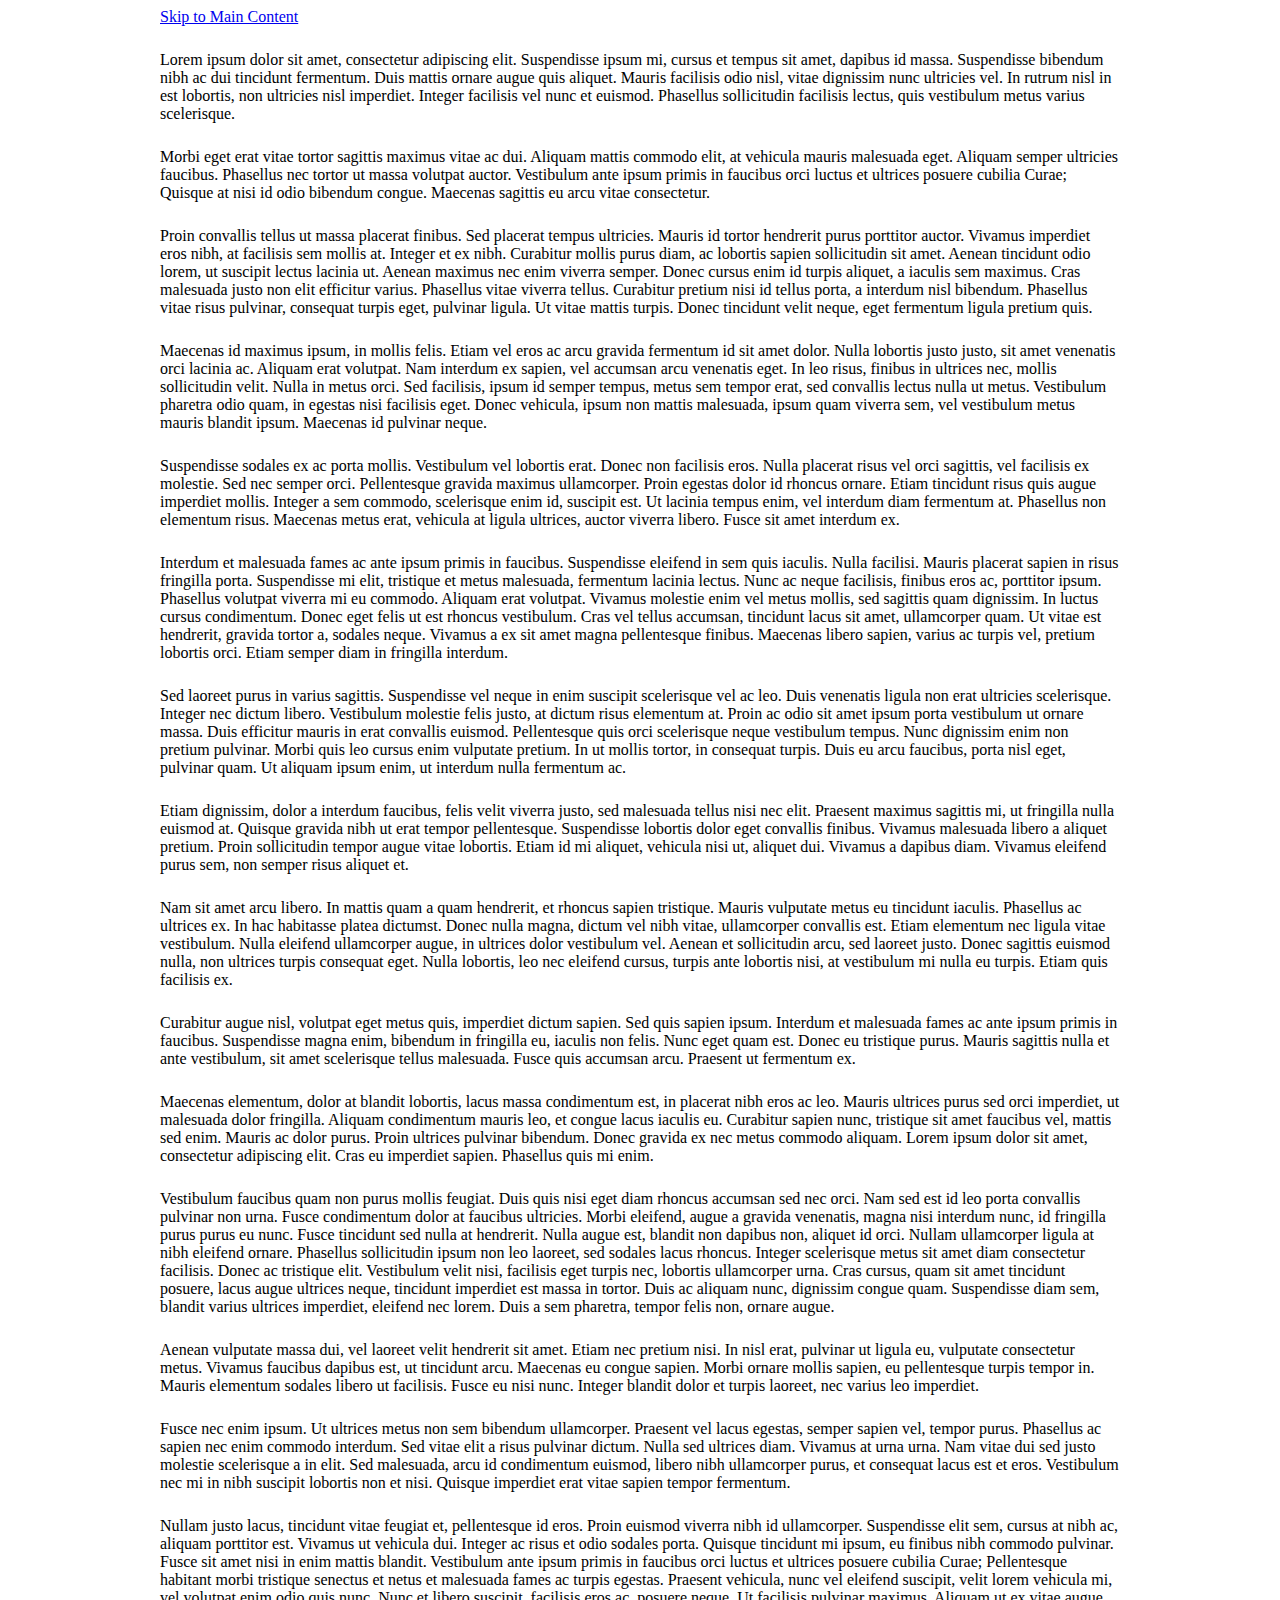
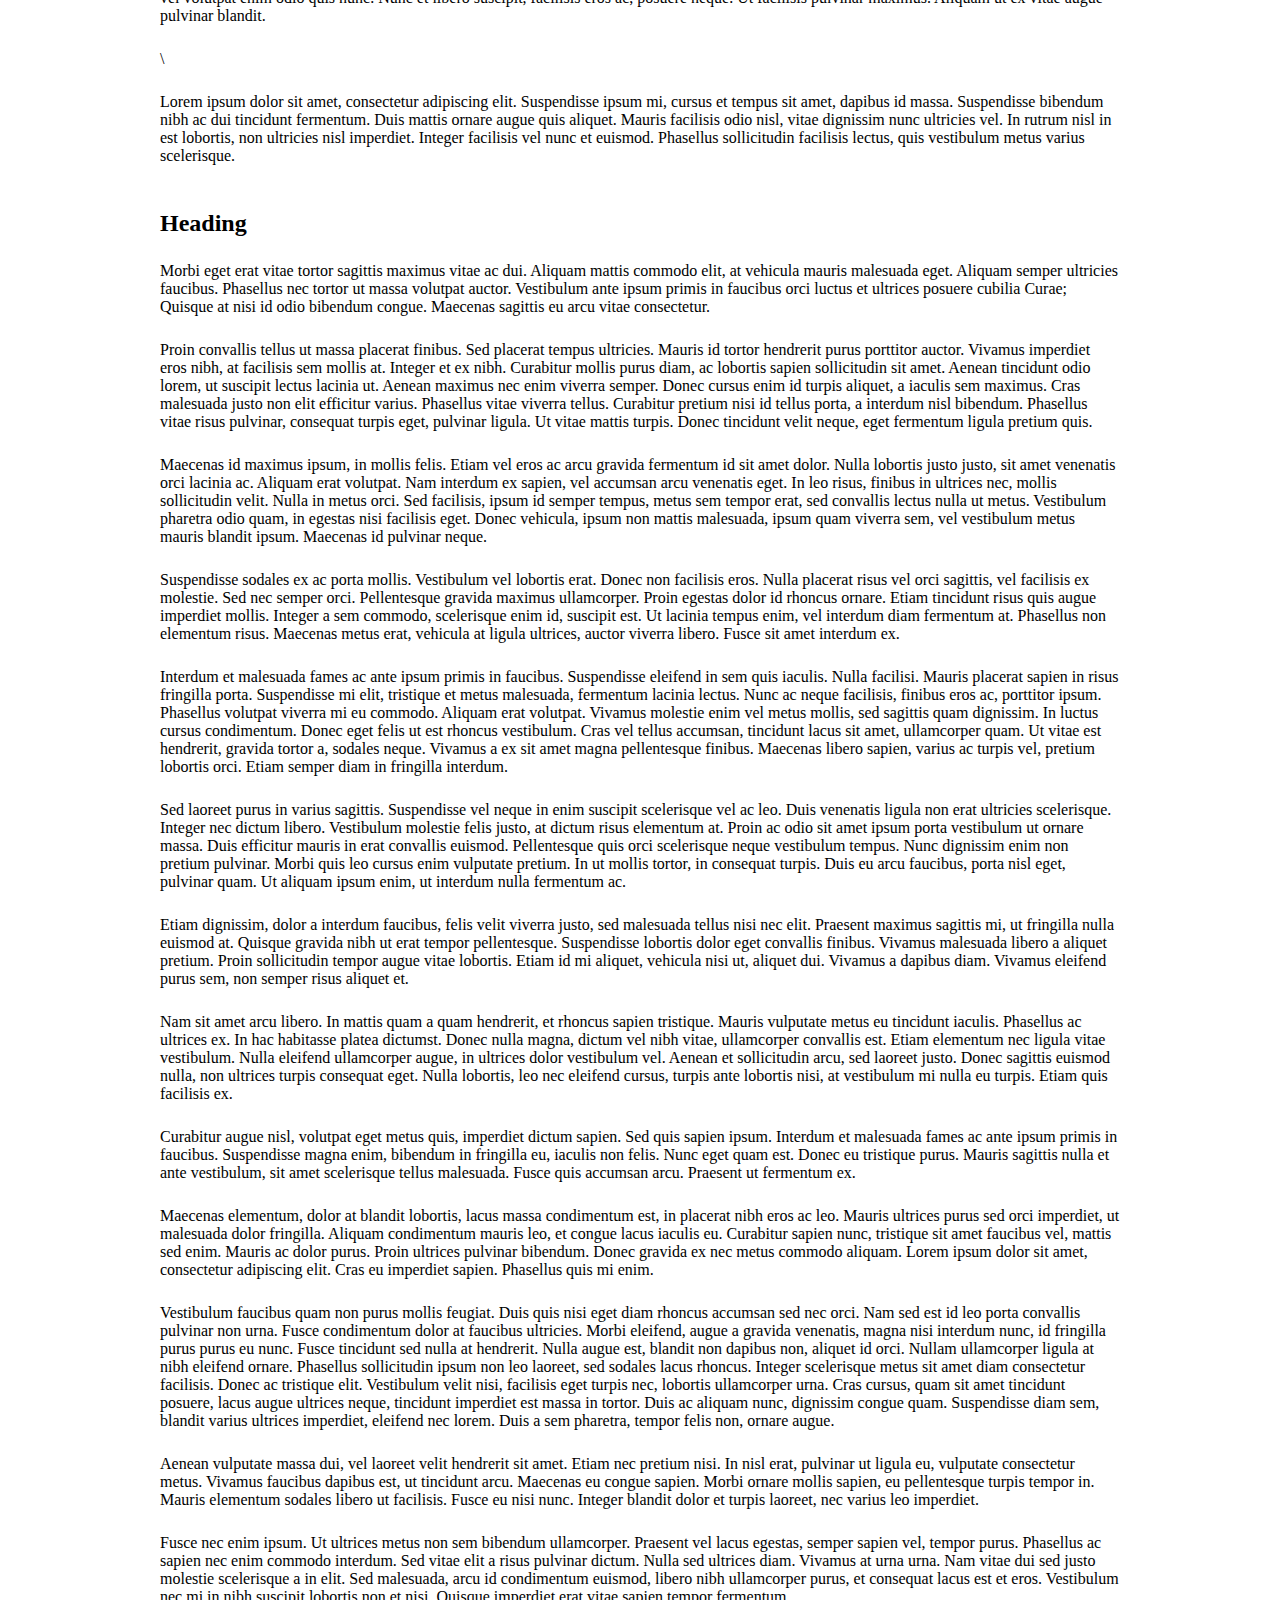
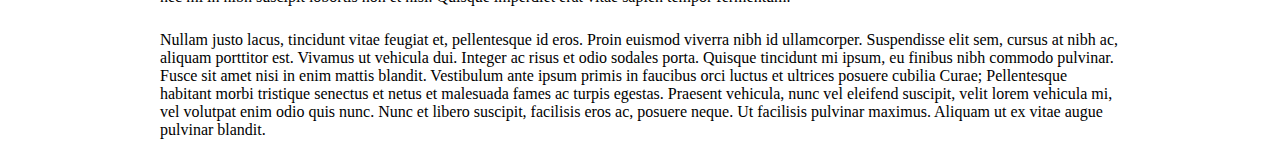
<file: anchor.html>
<html><head><title>Anchor</title>
<style>
p {
margin: 25px 0;
}
.content {
max-width: 960px;
margin: 0 auto;
}
.anchor {
display: block;
    display: block;

	    padding-top: 33vh;
		    margin-top:-33vh;
}
</style>
</head><body><div class="content"><a href="#heading">Skip to Main Content</a>
<p>Lorem ipsum dolor sit amet, consectetur adipiscing elit. Suspendisse ipsum mi, cursus et tempus sit amet, dapibus id massa. Suspendisse bibendum nibh ac dui tincidunt fermentum. Duis mattis ornare augue quis aliquet. Mauris facilisis odio nisl, vitae dignissim nunc ultricies vel. In rutrum nisl in est lobortis, non ultricies nisl imperdiet. Integer facilisis vel nunc et euismod. Phasellus sollicitudin facilisis lectus, quis vestibulum metus varius scelerisque.</p>

<p>Morbi eget erat vitae tortor sagittis maximus vitae ac dui. Aliquam mattis commodo elit, at vehicula mauris malesuada eget. Aliquam semper ultricies faucibus. Phasellus nec tortor ut massa volutpat auctor. Vestibulum ante ipsum primis in faucibus orci luctus et ultrices posuere cubilia Curae; Quisque at nisi id odio bibendum congue. Maecenas sagittis eu arcu vitae consectetur.</p>

<p>Proin convallis tellus ut massa placerat finibus. Sed placerat tempus ultricies. Mauris id tortor hendrerit purus porttitor auctor. Vivamus imperdiet eros nibh, at facilisis sem mollis at. Integer et ex nibh. Curabitur mollis purus diam, ac lobortis sapien sollicitudin sit amet. Aenean tincidunt odio lorem, ut suscipit lectus lacinia ut. Aenean maximus nec enim viverra semper. Donec cursus enim id turpis aliquet, a iaculis sem maximus. Cras malesuada justo non elit efficitur varius. Phasellus vitae viverra tellus. Curabitur pretium nisi id tellus porta, a interdum nisl bibendum. Phasellus vitae risus pulvinar, consequat turpis eget, pulvinar ligula. Ut vitae mattis turpis. Donec tincidunt velit neque, eget fermentum ligula pretium quis.</p>

<p>Maecenas id maximus ipsum, in mollis felis. Etiam vel eros ac arcu gravida fermentum id sit amet dolor. Nulla lobortis justo justo, sit amet venenatis orci lacinia ac. Aliquam erat volutpat. Nam interdum ex sapien, vel accumsan arcu venenatis eget. In leo risus, finibus in ultrices nec, mollis sollicitudin velit. Nulla in metus orci. Sed facilisis, ipsum id semper tempus, metus sem tempor erat, sed convallis lectus nulla ut metus. Vestibulum pharetra odio quam, in egestas nisi facilisis eget. Donec vehicula, ipsum non mattis malesuada, ipsum quam viverra sem, vel vestibulum metus mauris blandit ipsum. Maecenas id pulvinar neque.</p>

<p>Suspendisse sodales ex ac porta mollis. Vestibulum vel lobortis erat. Donec non facilisis eros. Nulla placerat risus vel orci sagittis, vel facilisis ex molestie. Sed nec semper orci. Pellentesque gravida maximus ullamcorper. Proin egestas dolor id rhoncus ornare. Etiam tincidunt risus quis augue imperdiet mollis. Integer a sem commodo, scelerisque enim id, suscipit est. Ut lacinia tempus enim, vel interdum diam fermentum at. Phasellus non elementum risus. Maecenas metus erat, vehicula at ligula ultrices, auctor viverra libero. Fusce sit amet interdum ex.</p>

<p>Interdum et malesuada fames ac ante ipsum primis in faucibus. Suspendisse eleifend in sem quis iaculis. Nulla facilisi. Mauris placerat sapien in risus fringilla porta. Suspendisse mi elit, tristique et metus malesuada, fermentum lacinia lectus. Nunc ac neque facilisis, finibus eros ac, porttitor ipsum. Phasellus volutpat viverra mi eu commodo. Aliquam erat volutpat. Vivamus molestie enim vel metus mollis, sed sagittis quam dignissim. In luctus cursus condimentum. Donec eget felis ut est rhoncus vestibulum. Cras vel tellus accumsan, tincidunt lacus sit amet, ullamcorper quam. Ut vitae est hendrerit, gravida tortor a, sodales neque. Vivamus a ex sit amet magna pellentesque finibus. Maecenas libero sapien, varius ac turpis vel, pretium lobortis orci. Etiam semper diam in fringilla interdum.</p>

<p>Sed laoreet purus in varius sagittis. Suspendisse vel neque in enim suscipit scelerisque vel ac leo. Duis venenatis ligula non erat ultricies scelerisque. Integer nec dictum libero. Vestibulum molestie felis justo, at dictum risus elementum at. Proin ac odio sit amet ipsum porta vestibulum ut ornare massa. Duis efficitur mauris in erat convallis euismod. Pellentesque quis orci scelerisque neque vestibulum tempus. Nunc dignissim enim non pretium pulvinar. Morbi quis leo cursus enim vulputate pretium. In ut mollis tortor, in consequat turpis. Duis eu arcu faucibus, porta nisl eget, pulvinar quam. Ut aliquam ipsum enim, ut interdum nulla fermentum ac.</p>

<p>Etiam dignissim, dolor a interdum faucibus, felis velit viverra justo, sed malesuada tellus nisi nec elit. Praesent maximus sagittis mi, ut fringilla nulla euismod at. Quisque gravida nibh ut erat tempor pellentesque. Suspendisse lobortis dolor eget convallis finibus. Vivamus malesuada libero a aliquet pretium. Proin sollicitudin tempor augue vitae lobortis. Etiam id mi aliquet, vehicula nisi ut, aliquet dui. Vivamus a dapibus diam. Vivamus eleifend purus sem, non semper risus aliquet et.</p>

<p>Nam sit amet arcu libero. In mattis quam a quam hendrerit, et rhoncus sapien tristique. Mauris vulputate metus eu tincidunt iaculis. Phasellus ac ultrices ex. In hac habitasse platea dictumst. Donec nulla magna, dictum vel nibh vitae, ullamcorper convallis est. Etiam elementum nec ligula vitae vestibulum. Nulla eleifend ullamcorper augue, in ultrices dolor vestibulum vel. Aenean et sollicitudin arcu, sed laoreet justo. Donec sagittis euismod nulla, non ultrices turpis consequat eget. Nulla lobortis, leo nec eleifend cursus, turpis ante lobortis nisi, at vestibulum mi nulla eu turpis. Etiam quis facilisis ex.</p>

<p>Curabitur augue nisl, volutpat eget metus quis, imperdiet dictum sapien. Sed quis sapien ipsum. Interdum et malesuada fames ac ante ipsum primis in faucibus. Suspendisse magna enim, bibendum in fringilla eu, iaculis non felis. Nunc eget quam est. Donec eu tristique purus. Mauris sagittis nulla et ante vestibulum, sit amet scelerisque tellus malesuada. Fusce quis accumsan arcu. Praesent ut fermentum ex.</p>

<p>Maecenas elementum, dolor at blandit lobortis, lacus massa condimentum est, in placerat nibh eros ac leo. Mauris ultrices purus sed orci imperdiet, ut malesuada dolor fringilla. Aliquam condimentum mauris leo, et congue lacus iaculis eu. Curabitur sapien nunc, tristique sit amet faucibus vel, mattis sed enim. Mauris ac dolor purus. Proin ultrices pulvinar bibendum. Donec gravida ex nec metus commodo aliquam. Lorem ipsum dolor sit amet, consectetur adipiscing elit. Cras eu imperdiet sapien. Phasellus quis mi enim.</p>

<p>Vestibulum faucibus quam non purus mollis feugiat. Duis quis nisi eget diam rhoncus accumsan sed nec orci. Nam sed est id leo porta convallis pulvinar non urna. Fusce condimentum dolor at faucibus ultricies. Morbi eleifend, augue a gravida venenatis, magna nisi interdum nunc, id fringilla purus purus eu nunc. Fusce tincidunt sed nulla at hendrerit. Nulla augue est, blandit non dapibus non, aliquet id orci. Nullam ullamcorper ligula at nibh eleifend ornare. Phasellus sollicitudin ipsum non leo laoreet, sed sodales lacus rhoncus. Integer scelerisque metus sit amet diam consectetur facilisis. Donec ac tristique elit. Vestibulum velit nisi, facilisis eget turpis nec, lobortis ullamcorper urna. Cras cursus, quam sit amet tincidunt posuere, lacus augue ultrices neque, tincidunt imperdiet est massa in tortor. Duis ac aliquam nunc, dignissim congue quam. Suspendisse diam sem, blandit varius ultrices imperdiet, eleifend nec lorem. Duis a sem pharetra, tempor felis non, ornare augue.</p>

<p>Aenean vulputate massa dui, vel laoreet velit hendrerit sit amet. Etiam nec pretium nisi. In nisl erat, pulvinar ut ligula eu, vulputate consectetur metus. Vivamus faucibus dapibus est, ut tincidunt arcu. Maecenas eu congue sapien. Morbi ornare mollis sapien, eu pellentesque turpis tempor in. Mauris elementum sodales libero ut facilisis. Fusce eu nisi nunc. Integer blandit dolor et turpis laoreet, nec varius leo imperdiet.</p>

<p>Fusce nec enim ipsum. Ut ultrices metus non sem bibendum ullamcorper. Praesent vel lacus egestas, semper sapien vel, tempor purus. Phasellus ac sapien nec enim commodo interdum. Sed vitae elit a risus pulvinar dictum. Nulla sed ultrices diam. Vivamus at urna urna. Nam vitae dui sed justo molestie scelerisque a in elit. Sed malesuada, arcu id condimentum euismod, libero nibh ullamcorper purus, et consequat lacus est et eros. Vestibulum nec mi in nibh suscipit lobortis non et nisi. Quisque imperdiet erat vitae sapien tempor fermentum.</p>

<p>Nullam justo lacus, tincidunt vitae feugiat et, pellentesque id eros. Proin euismod viverra nibh id ullamcorper. Suspendisse elit sem, cursus at nibh ac, aliquam porttitor est. Vivamus ut vehicula dui. Integer ac risus et odio sodales porta. Quisque tincidunt mi ipsum, eu finibus nibh commodo pulvinar. Fusce sit amet nisi in enim mattis blandit. Vestibulum ante ipsum primis in faucibus orci luctus et ultrices posuere cubilia Curae; Pellentesque habitant morbi tristique senectus et netus et malesuada fames ac turpis egestas. Praesent vehicula, nunc vel eleifend suscipit, velit lorem vehicula mi, vel volutpat enim odio quis nunc. Nunc et libero suscipit, facilisis eros ac, posuere neque. Ut facilisis pulvinar maximus. Aliquam ut ex vitae augue pulvinar blandit.</p>
\<p>Lorem ipsum dolor sit amet, consectetur adipiscing elit. Suspendisse ipsum mi, cursus et tempus sit amet, dapibus id massa. Suspendisse bibendum nibh ac dui tincidunt fermentum. Duis mattis ornare augue quis aliquet. Mauris facilisis odio nisl, vitae dignissim nunc ultricies vel. In rutrum nisl in est lobortis, non ultricies nisl imperdiet. Integer facilisis vel nunc et euismod. Phasellus sollicitudin facilisis lectus, quis vestibulum metus varius scelerisque.</p>
<a name="heading" id="heading" class="anchor"></a>
<h2>Heading</h2>
<p>Morbi eget erat vitae tortor sagittis maximus vitae ac dui. Aliquam mattis commodo elit, at vehicula mauris malesuada eget. Aliquam semper ultricies faucibus. Phasellus nec tortor ut massa volutpat auctor. Vestibulum ante ipsum primis in faucibus orci luctus et ultrices posuere cubilia Curae; Quisque at nisi id odio bibendum congue. Maecenas sagittis eu arcu vitae consectetur.</p>

<p>Proin convallis tellus ut massa placerat finibus. Sed placerat tempus ultricies. Mauris id tortor hendrerit purus porttitor auctor. Vivamus imperdiet eros nibh, at facilisis sem mollis at. Integer et ex nibh. Curabitur mollis purus diam, ac lobortis sapien sollicitudin sit amet. Aenean tincidunt odio lorem, ut suscipit lectus lacinia ut. Aenean maximus nec enim viverra semper. Donec cursus enim id turpis aliquet, a iaculis sem maximus. Cras malesuada justo non elit efficitur varius. Phasellus vitae viverra tellus. Curabitur pretium nisi id tellus porta, a interdum nisl bibendum. Phasellus vitae risus pulvinar, consequat turpis eget, pulvinar ligula. Ut vitae mattis turpis. Donec tincidunt velit neque, eget fermentum ligula pretium quis.</p>

<p>Maecenas id maximus ipsum, in mollis felis. Etiam vel eros ac arcu gravida fermentum id sit amet dolor. Nulla lobortis justo justo, sit amet venenatis orci lacinia ac. Aliquam erat volutpat. Nam interdum ex sapien, vel accumsan arcu venenatis eget. In leo risus, finibus in ultrices nec, mollis sollicitudin velit. Nulla in metus orci. Sed facilisis, ipsum id semper tempus, metus sem tempor erat, sed convallis lectus nulla ut metus. Vestibulum pharetra odio quam, in egestas nisi facilisis eget. Donec vehicula, ipsum non mattis malesuada, ipsum quam viverra sem, vel vestibulum metus mauris blandit ipsum. Maecenas id pulvinar neque.</p>

<p>Suspendisse sodales ex ac porta mollis. Vestibulum vel lobortis erat. Donec non facilisis eros. Nulla placerat risus vel orci sagittis, vel facilisis ex molestie. Sed nec semper orci. Pellentesque gravida maximus ullamcorper. Proin egestas dolor id rhoncus ornare. Etiam tincidunt risus quis augue imperdiet mollis. Integer a sem commodo, scelerisque enim id, suscipit est. Ut lacinia tempus enim, vel interdum diam fermentum at. Phasellus non elementum risus. Maecenas metus erat, vehicula at ligula ultrices, auctor viverra libero. Fusce sit amet interdum ex.</p>

<p>Interdum et malesuada fames ac ante ipsum primis in faucibus. Suspendisse eleifend in sem quis iaculis. Nulla facilisi. Mauris placerat sapien in risus fringilla porta. Suspendisse mi elit, tristique et metus malesuada, fermentum lacinia lectus. Nunc ac neque facilisis, finibus eros ac, porttitor ipsum. Phasellus volutpat viverra mi eu commodo. Aliquam erat volutpat. Vivamus molestie enim vel metus mollis, sed sagittis quam dignissim. In luctus cursus condimentum. Donec eget felis ut est rhoncus vestibulum. Cras vel tellus accumsan, tincidunt lacus sit amet, ullamcorper quam. Ut vitae est hendrerit, gravida tortor a, sodales neque. Vivamus a ex sit amet magna pellentesque finibus. Maecenas libero sapien, varius ac turpis vel, pretium lobortis orci. Etiam semper diam in fringilla interdum.</p>

<p>Sed laoreet purus in varius sagittis. Suspendisse vel neque in enim suscipit scelerisque vel ac leo. Duis venenatis ligula non erat ultricies scelerisque. Integer nec dictum libero. Vestibulum molestie felis justo, at dictum risus elementum at. Proin ac odio sit amet ipsum porta vestibulum ut ornare massa. Duis efficitur mauris in erat convallis euismod. Pellentesque quis orci scelerisque neque vestibulum tempus. Nunc dignissim enim non pretium pulvinar. Morbi quis leo cursus enim vulputate pretium. In ut mollis tortor, in consequat turpis. Duis eu arcu faucibus, porta nisl eget, pulvinar quam. Ut aliquam ipsum enim, ut interdum nulla fermentum ac.</p>

<p>Etiam dignissim, dolor a interdum faucibus, felis velit viverra justo, sed malesuada tellus nisi nec elit. Praesent maximus sagittis mi, ut fringilla nulla euismod at. Quisque gravida nibh ut erat tempor pellentesque. Suspendisse lobortis dolor eget convallis finibus. Vivamus malesuada libero a aliquet pretium. Proin sollicitudin tempor augue vitae lobortis. Etiam id mi aliquet, vehicula nisi ut, aliquet dui. Vivamus a dapibus diam. Vivamus eleifend purus sem, non semper risus aliquet et.</p>

<p>Nam sit amet arcu libero. In mattis quam a quam hendrerit, et rhoncus sapien tristique. Mauris vulputate metus eu tincidunt iaculis. Phasellus ac ultrices ex. In hac habitasse platea dictumst. Donec nulla magna, dictum vel nibh vitae, ullamcorper convallis est. Etiam elementum nec ligula vitae vestibulum. Nulla eleifend ullamcorper augue, in ultrices dolor vestibulum vel. Aenean et sollicitudin arcu, sed laoreet justo. Donec sagittis euismod nulla, non ultrices turpis consequat eget. Nulla lobortis, leo nec eleifend cursus, turpis ante lobortis nisi, at vestibulum mi nulla eu turpis. Etiam quis facilisis ex.</p>

<p>Curabitur augue nisl, volutpat eget metus quis, imperdiet dictum sapien. Sed quis sapien ipsum. Interdum et malesuada fames ac ante ipsum primis in faucibus. Suspendisse magna enim, bibendum in fringilla eu, iaculis non felis. Nunc eget quam est. Donec eu tristique purus. Mauris sagittis nulla et ante vestibulum, sit amet scelerisque tellus malesuada. Fusce quis accumsan arcu. Praesent ut fermentum ex.</p>

<p>Maecenas elementum, dolor at blandit lobortis, lacus massa condimentum est, in placerat nibh eros ac leo. Mauris ultrices purus sed orci imperdiet, ut malesuada dolor fringilla. Aliquam condimentum mauris leo, et congue lacus iaculis eu. Curabitur sapien nunc, tristique sit amet faucibus vel, mattis sed enim. Mauris ac dolor purus. Proin ultrices pulvinar bibendum. Donec gravida ex nec metus commodo aliquam. Lorem ipsum dolor sit amet, consectetur adipiscing elit. Cras eu imperdiet sapien. Phasellus quis mi enim.</p>

<p>Vestibulum faucibus quam non purus mollis feugiat. Duis quis nisi eget diam rhoncus accumsan sed nec orci. Nam sed est id leo porta convallis pulvinar non urna. Fusce condimentum dolor at faucibus ultricies. Morbi eleifend, augue a gravida venenatis, magna nisi interdum nunc, id fringilla purus purus eu nunc. Fusce tincidunt sed nulla at hendrerit. Nulla augue est, blandit non dapibus non, aliquet id orci. Nullam ullamcorper ligula at nibh eleifend ornare. Phasellus sollicitudin ipsum non leo laoreet, sed sodales lacus rhoncus. Integer scelerisque metus sit amet diam consectetur facilisis. Donec ac tristique elit. Vestibulum velit nisi, facilisis eget turpis nec, lobortis ullamcorper urna. Cras cursus, quam sit amet tincidunt posuere, lacus augue ultrices neque, tincidunt imperdiet est massa in tortor. Duis ac aliquam nunc, dignissim congue quam. Suspendisse diam sem, blandit varius ultrices imperdiet, eleifend nec lorem. Duis a sem pharetra, tempor felis non, ornare augue.</p>

<p>Aenean vulputate massa dui, vel laoreet velit hendrerit sit amet. Etiam nec pretium nisi. In nisl erat, pulvinar ut ligula eu, vulputate consectetur metus. Vivamus faucibus dapibus est, ut tincidunt arcu. Maecenas eu congue sapien. Morbi ornare mollis sapien, eu pellentesque turpis tempor in. Mauris elementum sodales libero ut facilisis. Fusce eu nisi nunc. Integer blandit dolor et turpis laoreet, nec varius leo imperdiet.</p>

<p>Fusce nec enim ipsum. Ut ultrices metus non sem bibendum ullamcorper. Praesent vel lacus egestas, semper sapien vel, tempor purus. Phasellus ac sapien nec enim commodo interdum. Sed vitae elit a risus pulvinar dictum. Nulla sed ultrices diam. Vivamus at urna urna. Nam vitae dui sed justo molestie scelerisque a in elit. Sed malesuada, arcu id condimentum euismod, libero nibh ullamcorper purus, et consequat lacus est et eros. Vestibulum nec mi in nibh suscipit lobortis non et nisi. Quisque imperdiet erat vitae sapien tempor fermentum.</p>

<p>Nullam justo lacus, tincidunt vitae feugiat et, pellentesque id eros. Proin euismod viverra nibh id ullamcorper. Suspendisse elit sem, cursus at nibh ac, aliquam porttitor est. Vivamus ut vehicula dui. Integer ac risus et odio sodales porta. Quisque tincidunt mi ipsum, eu finibus nibh commodo pulvinar. Fusce sit amet nisi in enim mattis blandit. Vestibulum ante ipsum primis in faucibus orci luctus et ultrices posuere cubilia Curae; Pellentesque habitant morbi tristique senectus et netus et malesuada fames ac turpis egestas. Praesent vehicula, nunc vel eleifend suscipit, velit lorem vehicula mi, vel volutpat enim odio quis nunc. Nunc et libero suscipit, facilisis eros ac, posuere neque. Ut facilisis pulvinar maximus. Aliquam ut ex vitae augue pulvinar blandit.</p>
</div>
</body></html>
</file>
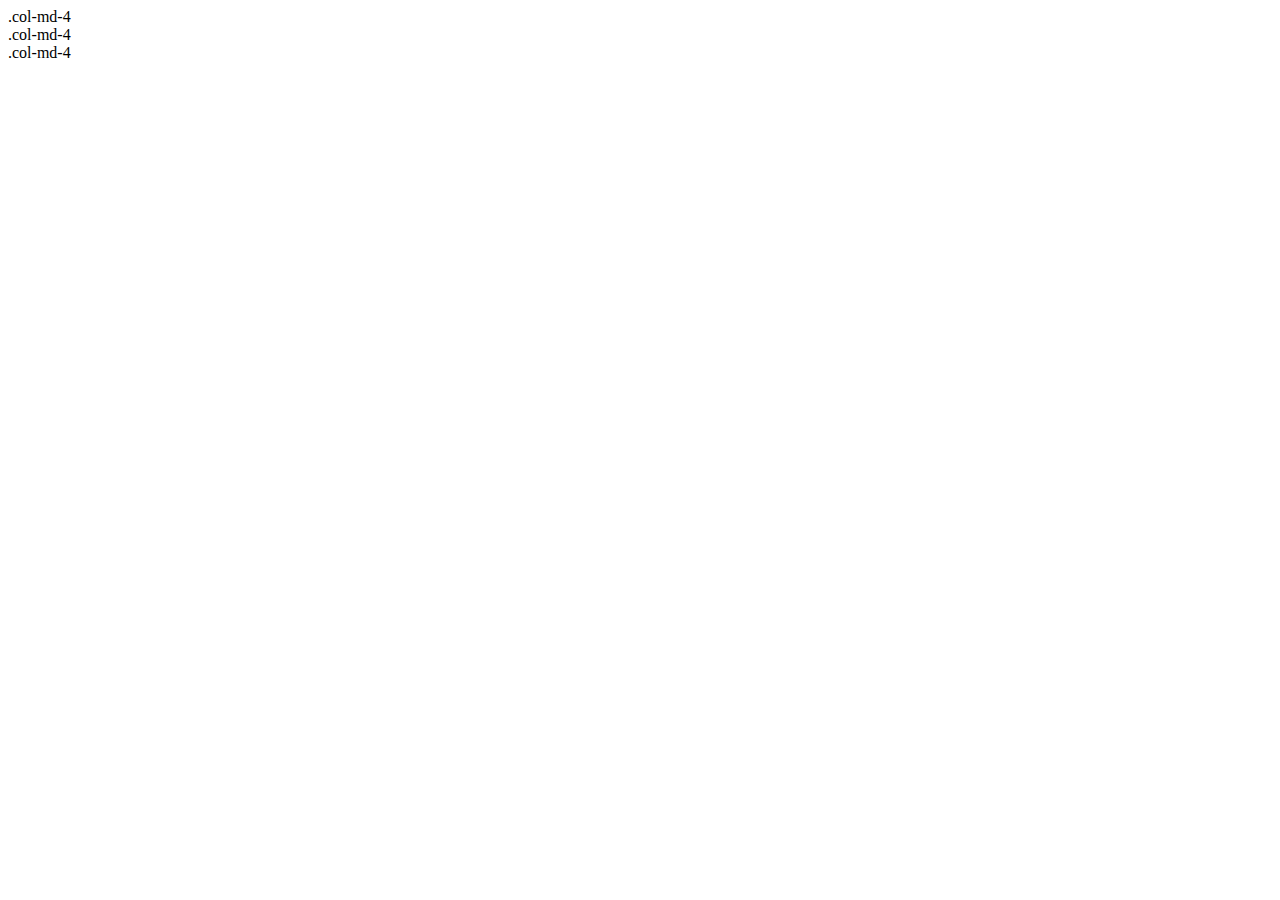
<file: bootstrap.html>
<html><head><title>BootStrap</title><link rel="stylesheet" href="https://stackpath.bootstrapcdn.com/bootstrap/4.1.3/css/bootstrap.min.css" integrity="sha384-MCw98/SFnGE8fJT3GXwEOngsV7Zt27NXFoaoApmYm81iuXoPkFOJwJ8ERdknLPMO" crossorigin="anonymous"></head><body>
<div class="row">
  <div class="col-md-4">.col-md-4</div>
  <div class="col-md-4">.col-md-4</div>
  <div class="col-md-4">.col-md-4</div>
</div>
</body></html>
</file>
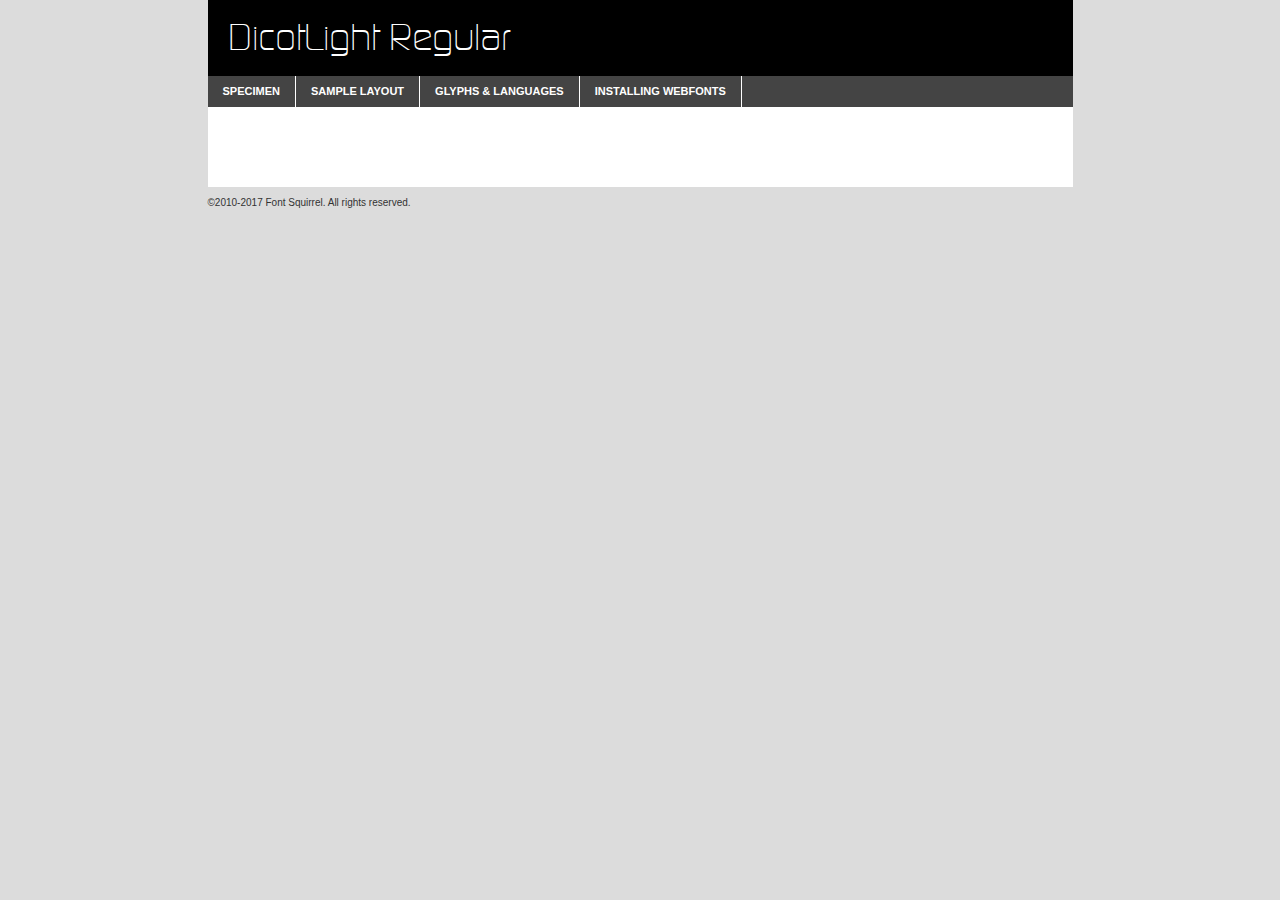
<file: fonts/font/dicotli_2-demo.html>
<!DOCTYPE html PUBLIC "-//W3C//DTD XHTML 1.0 Transitional//EN"
	"http://www.w3.org/TR/xhtml1/DTD/xhtml1-transitional.dtd">

<html xmlns="http://www.w3.org/1999/xhtml" xml:lang="en" lang="en">
<head>
	<meta http-equiv="Content-Type" content="text/html; charset=utf-8" />
	<script src="http://ajax.googleapis.com/ajax/libs/jquery/1.7.2/jquery.min.js" type="text/javascript" charset="utf-8"></script>
	<script type="text/javascript">
	(function($){$.fn.easyTabs=function(option){var param=jQuery.extend({fadeSpeed:"fast",defaultContent:1,activeClass:'active'},option);$(this).each(function(){var thisId="#"+this.id;if(param.defaultContent==''){param.defaultContent=1;}
	if(typeof param.defaultContent=="number")
	{var defaultTab=$(thisId+" .tabs li:eq("+(param.defaultContent-1)+") a").attr('href').substr(1);}else{var defaultTab=param.defaultContent;}
	$(thisId+" .tabs li a").each(function(){var tabToHide=$(this).attr('href').substr(1);$("#"+tabToHide).addClass('easytabs-tab-content');});hideAll();changeContent(defaultTab);function hideAll(){$(thisId+" .easytabs-tab-content").hide();}
	function changeContent(tabId){hideAll();$(thisId+" .tabs li").removeClass(param.activeClass);$(thisId+" .tabs li a[href=#"+tabId+"]").closest('li').addClass(param.activeClass);if(param.fadeSpeed!="none")
	{$(thisId+" #"+tabId).fadeIn(param.fadeSpeed);}else{$(thisId+" #"+tabId).show();}}
	$(thisId+" .tabs li").click(function(){var tabId=$(this).find('a').attr('href').substr(1);changeContent(tabId);return false;});});}})(jQuery);
	</script>
	<link rel="stylesheet" href="specimen_files/specimen_stylesheet.css" type="text/css" charset="utf-8" />
	<link rel="stylesheet" href="stylesheet.css" type="text/css" charset="utf-8" />

	<style type="text/css">
					body{
				font-family: 'dicotlightregular';
							}
		</style>

	<title>DicotLight Regular Specimen</title>
	
	
	<script type="text/javascript" charset="utf-8">
		$(document).ready(function() {
			$('#container').easyTabs({defaultContent:1});
		});
	</script>
</head>

<body>
<div id="container">
	<div id="header">
		DicotLight Regular	</div>
	<ul class="tabs">
		<li><a href="#specimen">Specimen</a></li>
		<li><a href="#layout">Sample Layout</a></li>
				<li><a href="#glyphs">Glyphs &amp; Languages</a></li>
		<li><a href="#installing">Installing Webfonts</a></li>
		
	</ul>
	
	<div id="main_content">

		
			<div id="specimen">
		
				<div class="section">
					<div class="grid12 firstcol">
						<div class="huge">AaBb</div>
					</div>
				</div>
		
				<div class="section">
					<div class="glyph_range">A&#x200B;B&#x200b;C&#x200b;D&#x200b;E&#x200b;F&#x200b;G&#x200b;H&#x200b;I&#x200b;J&#x200b;K&#x200b;L&#x200b;M&#x200b;N&#x200b;O&#x200b;P&#x200b;Q&#x200b;R&#x200b;S&#x200b;T&#x200b;U&#x200b;V&#x200b;W&#x200b;X&#x200b;Y&#x200b;Z&#x200b;a&#x200b;b&#x200b;c&#x200b;d&#x200b;e&#x200b;f&#x200b;g&#x200b;h&#x200b;i&#x200b;j&#x200b;k&#x200b;l&#x200b;m&#x200b;n&#x200b;o&#x200b;p&#x200b;q&#x200b;r&#x200b;s&#x200b;t&#x200b;u&#x200b;v&#x200b;w&#x200b;x&#x200b;y&#x200b;z&#x200b;1&#x200b;2&#x200b;3&#x200b;4&#x200b;5&#x200b;6&#x200b;7&#x200b;8&#x200b;9&#x200b;0&#x200b;&amp;&#x200b;.&#x200b;,&#x200b;?&#x200b;!&#x200b;&#64;&#x200b;(&#x200b;)&#x200b;#&#x200b;$&#x200b;%&#x200b;*&#x200b;+&#x200b;-&#x200b;=&#x200b;:&#x200b;;</div>
				</div>
				<div class="section">
					<div class="grid12 firstcol">
						<table class="sample_table">
							<tr><td>10</td><td class="size10">abcdefghijklmnopqrstuvwxyzABCDEFGHIJKLMNOPQRSTUVWXYZ0123456789abcdefghijklmnopqrstuvwxyzABCDEFGHIJKLMNOPQRSTUVWXYZ0123456789abcdefghijklmnopqrstuvwxyzABCDEFGHIJKLMNOPQRSTUVWXYZ</td></tr>
							<tr><td>11</td><td class="size11">abcdefghijklmnopqrstuvwxyzABCDEFGHIJKLMNOPQRSTUVWXYZ0123456789abcdefghijklmnopqrstuvwxyzABCDEFGHIJKLMNOPQRSTUVWXYZ0123456789abcdefghijklmnopqrstuvwxyzABCDEFGHIJKLMNOPQRSTUVWXYZ</td></tr>
							<tr><td>12</td><td class="size12">abcdefghijklmnopqrstuvwxyzABCDEFGHIJKLMNOPQRSTUVWXYZ0123456789abcdefghijklmnopqrstuvwxyzABCDEFGHIJKLMNOPQRSTUVWXYZ0123456789abcdefghijklmnopqrstuvwxyzABCDEFGHIJKLMNOPQRSTUVWXYZ</td></tr>
							<tr><td>13</td><td class="size13">abcdefghijklmnopqrstuvwxyzABCDEFGHIJKLMNOPQRSTUVWXYZ0123456789abcdefghijklmnopqrstuvwxyzABCDEFGHIJKLMNOPQRSTUVWXYZ0123456789abcdefghijklmnopqrstuvwxyzABCDEFGHIJKLMNOPQRSTUVWXYZ</td></tr>
							<tr><td>14</td><td class="size14">abcdefghijklmnopqrstuvwxyzABCDEFGHIJKLMNOPQRSTUVWXYZ0123456789abcdefghijklmnopqrstuvwxyzABCDEFGHIJKLMNOPQRSTUVWXYZ0123456789abcdefghijklmnopqrstuvwxyzABCDEFGHIJKLMNOPQRSTUVWXYZ</td></tr>
							<tr><td>16</td><td class="size16">abcdefghijklmnopqrstuvwxyzABCDEFGHIJKLMNOPQRSTUVWXYZ0123456789abcdefghijklmnopqrstuvwxyzABCDEFGHIJKLMNOPQRSTUVWXYZ</td></tr>
							<tr><td>18</td><td class="size18">abcdefghijklmnopqrstuvwxyzABCDEFGHIJKLMNOPQRSTUVWXYZ0123456789abcdefghijklmnopqrstuvwxyzABCDEFGHIJKLMNOPQRSTUVWXYZ</td></tr>
							<tr><td>20</td><td class="size20">abcdefghijklmnopqrstuvwxyzABCDEFGHIJKLMNOPQRSTUVWXYZ0123456789abcdefghijklmnopqrstuvwxyzABCDEFGHIJKLMNOPQRSTUVWXYZ</td></tr>
							<tr><td>24</td><td class="size24">abcdefghijklmnopqrstuvwxyzABCDEFGHIJKLMNOPQRSTUVWXYZ0123456789abcdefghijklmnopqrstuvwxyzABCDEFGHIJKLMNOPQRSTUVWXYZ</td></tr>
							<tr><td>30</td><td class="size30">abcdefghijklmnopqrstuvwxyzABCDEFGHIJKLMNOPQRSTUVWXYZ0123456789abcdefghijklmnopqrstuvwxyzABCDEFGHIJKLMNOPQRSTUVWXYZ</td></tr>
							<tr><td>36</td><td class="size36">abcdefghijklmnopqrstuvwxyzABCDEFGHIJKLMNOPQRSTUVWXYZ0123456789abcdefghijklmnopqrstuvwxyzABCDEFGHIJKLMNOPQRSTUVWXYZ</td></tr>
							<tr><td>48</td><td class="size48">abcdefghijklmnopqrstuvwxyzABCDEFGHIJKLMNOPQRSTUVWXYZ0123456789abcdefghijklmnopqrstuvwxyzABCDEFGHIJKLMNOPQRSTUVWXYZ</td></tr>
							<tr><td>60</td><td class="size60">abcdefghijklmnopqrstuvwxyzABCDEFGHIJKLMNOPQRSTUVWXYZ0123456789abcdefghijklmnopqrstuvwxyzABCDEFGHIJKLMNOPQRSTUVWXYZ</td></tr>
							<tr><td>72</td><td class="size72">abcdefghijklmnopqrstuvwxyzABCDEFGHIJKLMNOPQRSTUVWXYZ0123456789abcdefghijklmnopqrstuvwxyzABCDEFGHIJKLMNOPQRSTUVWXYZ</td></tr>
							<tr><td>90</td><td class="size90">abcdefghijklmnopqrstuvwxyzABCDEFGHIJKLMNOPQRSTUVWXYZ0123456789abcdefghijklmnopqrstuvwxyzABCDEFGHIJKLMNOPQRSTUVWXYZ</td></tr>
						</table>
				
					</div>
			
				</div>
		
		
		
								<div class="section" id="bodycomparison">


										<div id="xheight">
				<div class="fontbody">&#x25FC;&#x25FC;&#x25FC;&#x25FC;&#x25FC;&#x25FC;&#x25FC;&#x25FC;&#x25FC;&#x25FC;&#x25FC;&#x25FC;&#x25FC;&#x25FC;&#x25FC;&#x25FC;&#x25FC;&#x25FC;&#x25FC;&#x25FC;&#x25FC;&#x25FC;&#x25FC;&#x25FC;&#x25FC;&#x25FC;&#x25FC;&#x25FC;&#x25FC;&#x25FC;&#x25FC;&#x25FC;&#x25FC;&#x25FC;&#x25FC;&#x25FC;&#x25FC;&#x25FC;&#x25FC;&#x25FC;&#x25FC;&#x25FC;&#x25FC;&#x25FC;&#x25FC;&#x25FC;&#x25FC;&#x25FC;&#x25FC;&#x25FC;&#x25FC;&#x25FC;&#x25FC;&#x25FC;&#x25FC;&#x25FC;&#x25FC;&#x25FC;&#x25FC;&#x25FC;&#x25FC;&#x25FC;&#x25FC;&#x25FC;&#x25FC;&#x25FC;&#x25FC;&#x25FC;&#x25FC;&#x25FC;&#x25FC;&#x25FC;&#x25FC;&#x25FC;&#x25FC;&#x25FC;&#x25FC;&#x25FC;&#x25FC;&#x25FC;&#x25FC;&#x25FC;&#x25FC;&#x25FC;&#x25FC;&#x25FC;&#x25FC;&#x25FC;&#x25FC;&#x25FC;&#x25FC;&#x25FC;&#x25FC;&#x25FC;&#x25FC;&#x25FC;&#x25FC;&#x25FC;&#x25FC;body</div><div class="arialbody">body</div><div class="verdanabody">body</div><div class="georgiabody">body</div></div>
										<div class="fontbody" style="z-index:1">
											body<span>DicotLight Regular</span>
										</div>
										<div class="arialbody" style="z-index:1">
											body<span>Arial</span>
										</div>
										<div class="verdanabody" style="z-index:1">
											body<span>Verdana</span>
										</div>
										<div class="georgiabody" style="z-index:1">
											body<span>Georgia</span>
										</div>



								</div>
		
		
				<div class="section psample psample_row1" id="">
					
					<div class="grid2 firstcol">
						<p class="size10"><span>10.</span>Aenean lacinia bibendum nulla sed consectetur. Fusce dapibus, tellus ac cursus commodo, tortor mauris condimentum nibh, ut fermentum massa justo sit amet risus. Nullam id dolor id nibh ultricies vehicula ut id elit. Cum sociis natoque penatibus et magnis dis parturient montes, nascetur ridiculus mus. Nulla vitae elit libero, a pharetra augue.</p>
			
					</div>
					<div class="grid3">
						<p class="size11"><span>11.</span>Aenean lacinia bibendum nulla sed consectetur. Fusce dapibus, tellus ac cursus commodo, tortor mauris condimentum nibh, ut fermentum massa justo sit amet risus. Nullam id dolor id nibh ultricies vehicula ut id elit. Cum sociis natoque penatibus et magnis dis parturient montes, nascetur ridiculus mus. Nulla vitae elit libero, a pharetra augue.</p>
			
					</div>
					<div class="grid3">
						<p class="size12"><span>12.</span>Aenean lacinia bibendum nulla sed consectetur. Fusce dapibus, tellus ac cursus commodo, tortor mauris condimentum nibh, ut fermentum massa justo sit amet risus. Nullam id dolor id nibh ultricies vehicula ut id elit. Cum sociis natoque penatibus et magnis dis parturient montes, nascetur ridiculus mus. Nulla vitae elit libero, a pharetra augue.</p>
			
					</div>
					<div class="grid4">
						<p class="size13"><span>13.</span>Aenean lacinia bibendum nulla sed consectetur. Fusce dapibus, tellus ac cursus commodo, tortor mauris condimentum nibh, ut fermentum massa justo sit amet risus. Nullam id dolor id nibh ultricies vehicula ut id elit. Cum sociis natoque penatibus et magnis dis parturient montes, nascetur ridiculus mus. Nulla vitae elit libero, a pharetra augue.</p>
			
					</div>
					<div class="white_blend"></div>
					
				</div>
				<div class="section psample psample_row2" id="">
					<div class="grid3 firstcol">
						<p class="size14"><span>14.</span>Aenean lacinia bibendum nulla sed consectetur. Fusce dapibus, tellus ac cursus commodo, tortor mauris condimentum nibh, ut fermentum massa justo sit amet risus. Nullam id dolor id nibh ultricies vehicula ut id elit. Cum sociis natoque penatibus et magnis dis parturient montes, nascetur ridiculus mus. Nulla vitae elit libero, a pharetra augue.</p>
			
					</div>
					<div class="grid4">
						<p class="size16"><span>16.</span>Aenean lacinia bibendum nulla sed consectetur. Fusce dapibus, tellus ac cursus commodo, tortor mauris condimentum nibh, ut fermentum massa justo sit amet risus. Nullam id dolor id nibh ultricies vehicula ut id elit. Cum sociis natoque penatibus et magnis dis parturient montes, nascetur ridiculus mus. Nulla vitae elit libero, a pharetra augue.</p>
			
					</div>
					<div class="grid5">
						<p class="size18"><span>18.</span>Aenean lacinia bibendum nulla sed consectetur. Fusce dapibus, tellus ac cursus commodo, tortor mauris condimentum nibh, ut fermentum massa justo sit amet risus. Nullam id dolor id nibh ultricies vehicula ut id elit. Cum sociis natoque penatibus et magnis dis parturient montes, nascetur ridiculus mus. Nulla vitae elit libero, a pharetra augue.</p>
			
					</div>

					<div class="white_blend"></div>

				</div>
				
				<div class="section psample psample_row3" id="">
					<div class="grid5 firstcol">
						<p class="size20"><span>20.</span>Aenean lacinia bibendum nulla sed consectetur. Fusce dapibus, tellus ac cursus commodo, tortor mauris condimentum nibh, ut fermentum massa justo sit amet risus. Nullam id dolor id nibh ultricies vehicula ut id elit. Cum sociis natoque penatibus et magnis dis parturient montes, nascetur ridiculus mus. Nulla vitae elit libero, a pharetra augue.</p>
					</div>
					<div class="grid7">
						<p class="size24"><span>24.</span>Aenean lacinia bibendum nulla sed consectetur. Fusce dapibus, tellus ac cursus commodo, tortor mauris condimentum nibh, ut fermentum massa justo sit amet risus. Nullam id dolor id nibh ultricies vehicula ut id elit. Cum sociis natoque penatibus et magnis dis parturient montes, nascetur ridiculus mus. Nulla vitae elit libero, a pharetra augue.</p>
					</div>
					
					<div class="white_blend"></div>
					
				</div>
				
				<div class="section psample psample_row4" id="">
					<div class="grid12 firstcol">
						<p class="size30"><span>30.</span>Aenean lacinia bibendum nulla sed consectetur. Fusce dapibus, tellus ac cursus commodo, tortor mauris condimentum nibh, ut fermentum massa justo sit amet risus. Nullam id dolor id nibh ultricies vehicula ut id elit. Cum sociis natoque penatibus et magnis dis parturient montes, nascetur ridiculus mus. Nulla vitae elit libero, a pharetra augue.</p>
					</div>
					<div class="white_blend"></div>
					
				</div>
				
				
				
				<div class="section psample psample_row1 fullreverse">
					<div class="grid2 firstcol">
						<p class="size10"><span>10.</span>Aenean lacinia bibendum nulla sed consectetur. Fusce dapibus, tellus ac cursus commodo, tortor mauris condimentum nibh, ut fermentum massa justo sit amet risus. Nullam id dolor id nibh ultricies vehicula ut id elit. Cum sociis natoque penatibus et magnis dis parturient montes, nascetur ridiculus mus. Nulla vitae elit libero, a pharetra augue.</p>
			
					</div>
					<div class="grid3">
						<p class="size11"><span>11.</span>Aenean lacinia bibendum nulla sed consectetur. Fusce dapibus, tellus ac cursus commodo, tortor mauris condimentum nibh, ut fermentum massa justo sit amet risus. Nullam id dolor id nibh ultricies vehicula ut id elit. Cum sociis natoque penatibus et magnis dis parturient montes, nascetur ridiculus mus. Nulla vitae elit libero, a pharetra augue.</p>
			
					</div>
					<div class="grid3">
						<p class="size12"><span>12.</span>Aenean lacinia bibendum nulla sed consectetur. Fusce dapibus, tellus ac cursus commodo, tortor mauris condimentum nibh, ut fermentum massa justo sit amet risus. Nullam id dolor id nibh ultricies vehicula ut id elit. Cum sociis natoque penatibus et magnis dis parturient montes, nascetur ridiculus mus. Nulla vitae elit libero, a pharetra augue.</p>
			
					</div>
					<div class="grid4">
						<p class="size13"><span>13.</span>Aenean lacinia bibendum nulla sed consectetur. Fusce dapibus, tellus ac cursus commodo, tortor mauris condimentum nibh, ut fermentum massa justo sit amet risus. Nullam id dolor id nibh ultricies vehicula ut id elit. Cum sociis natoque penatibus et magnis dis parturient montes, nascetur ridiculus mus. Nulla vitae elit libero, a pharetra augue.</p>
			
					</div>
					<div class="black_blend"></div>
					
				</div>
				
				<div class="section psample psample_row2 fullreverse">
					<div class="grid3 firstcol">
						<p class="size14"><span>14.</span>Aenean lacinia bibendum nulla sed consectetur. Fusce dapibus, tellus ac cursus commodo, tortor mauris condimentum nibh, ut fermentum massa justo sit amet risus. Nullam id dolor id nibh ultricies vehicula ut id elit. Cum sociis natoque penatibus et magnis dis parturient montes, nascetur ridiculus mus. Nulla vitae elit libero, a pharetra augue.</p>
			
					</div>
					<div class="grid4">
						<p class="size16"><span>16.</span>Aenean lacinia bibendum nulla sed consectetur. Fusce dapibus, tellus ac cursus commodo, tortor mauris condimentum nibh, ut fermentum massa justo sit amet risus. Nullam id dolor id nibh ultricies vehicula ut id elit. Cum sociis natoque penatibus et magnis dis parturient montes, nascetur ridiculus mus. Nulla vitae elit libero, a pharetra augue.</p>
			
					</div>
					<div class="grid5">
						<p class="size18"><span>18.</span>Aenean lacinia bibendum nulla sed consectetur. Fusce dapibus, tellus ac cursus commodo, tortor mauris condimentum nibh, ut fermentum massa justo sit amet risus. Nullam id dolor id nibh ultricies vehicula ut id elit. Cum sociis natoque penatibus et magnis dis parturient montes, nascetur ridiculus mus. Nulla vitae elit libero, a pharetra augue.</p>
			
					</div>
					<div class="black_blend"></div>

				</div>
				
				<div class="section psample fullreverse psample_row3" id="">
					<div class="grid5 firstcol">
						<p class="size20"><span>20.</span>Aenean lacinia bibendum nulla sed consectetur. Fusce dapibus, tellus ac cursus commodo, tortor mauris condimentum nibh, ut fermentum massa justo sit amet risus. Nullam id dolor id nibh ultricies vehicula ut id elit. Cum sociis natoque penatibus et magnis dis parturient montes, nascetur ridiculus mus. Nulla vitae elit libero, a pharetra augue.</p>
					</div>
					<div class="grid7">
						<p class="size24"><span>24.</span>Aenean lacinia bibendum nulla sed consectetur. Fusce dapibus, tellus ac cursus commodo, tortor mauris condimentum nibh, ut fermentum massa justo sit amet risus. Nullam id dolor id nibh ultricies vehicula ut id elit. Cum sociis natoque penatibus et magnis dis parturient montes, nascetur ridiculus mus. Nulla vitae elit libero, a pharetra augue.</p>
					</div>
					
					<div class="black_blend"></div>
					
				</div>
				
				<div class="section psample fullreverse psample_row4" id="" style="border-bottom: 20px #000 solid;">
					<div class="grid12 firstcol">
						<p class="size30"><span>30.</span>Aenean lacinia bibendum nulla sed consectetur. Fusce dapibus, tellus ac cursus commodo, tortor mauris condimentum nibh, ut fermentum massa justo sit amet risus. Nullam id dolor id nibh ultricies vehicula ut id elit. Cum sociis natoque penatibus et magnis dis parturient montes, nascetur ridiculus mus. Nulla vitae elit libero, a pharetra augue.</p>
					</div>
					<div class="black_blend"></div>
					
				</div>
				
				
				
				
			</div>
			
			<div id="layout">
				
				<div class="section">
					
					<div class="grid12 firstcol">
						<h1>Lorem Ipsum Dolor</h1>
						<h2>Etiam porta sem malesuada magna mollis euismod</h2>
						
						<p class="byline">By <a href="#link">Aenean Lacinia</a></p>
					</div>
				</div>
				<div class="section">
					<div class="grid8 firstcol">
						<p class="large">Donec sed odio dui. Morbi leo risus, porta ac consectetur ac, vestibulum at eros. Fusce dapibus, tellus ac cursus commodo, tortor mauris condimentum nibh, ut fermentum massa justo sit amet risus. </p>

						
						<h3>Pellentesque ornare sem</h3>

						<p>Maecenas sed diam eget risus varius blandit sit amet non magna. Maecenas faucibus mollis interdum. Donec ullamcorper nulla non metus auctor fringilla. Nullam id dolor id nibh ultricies vehicula ut id elit. Nullam id dolor id nibh ultricies vehicula ut id elit. </p>

						<p>Aenean eu leo quam. Pellentesque ornare sem lacinia quam venenatis vestibulum. Lorem ipsum dolor sit amet, consectetur adipiscing elit. Cum sociis natoque penatibus et magnis dis parturient montes, nascetur ridiculus mus. </p>

						<p>Nulla vitae elit libero, a pharetra augue. Praesent commodo cursus magna, vel scelerisque nisl consectetur et. Aenean lacinia bibendum nulla sed consectetur. </p>

						<p>Nullam quis risus eget urna mollis ornare vel eu leo. Nullam quis risus eget urna mollis ornare vel eu leo. Maecenas sed diam eget risus varius blandit sit amet non magna. Donec ullamcorper nulla non metus auctor fringilla. </p>

						<h3>Cras mattis consectetur</h3>

						<p>Aenean eu leo quam. Pellentesque ornare sem lacinia quam venenatis vestibulum. Aenean lacinia bibendum nulla sed consectetur. Integer posuere erat a ante venenatis dapibus posuere velit aliquet. Cras mattis consectetur purus sit amet fermentum. </p>

						<p>Nullam id dolor id nibh ultricies vehicula ut id elit. Nullam quis risus eget urna mollis ornare vel eu leo. Cras mattis consectetur purus sit amet fermentum.</p>
					</div>
					
					<div class="grid4 sidebar">
						
						<div class="box reverse">
							<p class="last">Nullam quis risus eget urna mollis ornare vel eu leo. Donec ullamcorper nulla non metus auctor fringilla. Cras mattis consectetur purus sit amet fermentum. Sed posuere consectetur est at lobortis. Lorem ipsum dolor sit amet, consectetur adipiscing elit. </p>
						</div>
						
						<p class="caption">Maecenas sed diam eget risus varius.</p>

						<p>Vestibulum id ligula porta felis euismod semper. Integer posuere erat a ante venenatis dapibus posuere velit aliquet. Vestibulum id ligula porta felis euismod semper. Sed posuere consectetur est at lobortis. Maecenas sed diam eget risus varius blandit sit amet non magna. Fusce dapibus, tellus ac cursus commodo, tortor mauris condimentum nibh, ut fermentum massa justo sit amet risus. </p>

					

						<p>Duis mollis, est non commodo luctus, nisi erat porttitor ligula, eget lacinia odio sem nec elit. Aenean lacinia bibendum nulla sed consectetur. Vivamus sagittis lacus vel augue laoreet rutrum faucibus dolor auctor. Aenean lacinia bibendum nulla sed consectetur. Nullam quis risus eget urna mollis ornare vel eu leo. </p>

						<p>Praesent commodo cursus magna, vel scelerisque nisl consectetur et. Donec ullamcorper nulla non metus auctor fringilla. Maecenas faucibus mollis interdum. Fusce dapibus, tellus ac cursus commodo, tortor mauris condimentum nibh, ut fermentum massa justo sit amet risus. </p>

					</div>
				</div>
				
			</div>


			



		<div id="glyphs">
			<div class="section">
				<div class="grid12 firstcol">
			
				<h1>Language Support</h1>
				<p>The subset of DicotLight Regular in this kit supports the following languages:<br />
			
					Albanian, Basque, Breton, Chamorro, Danish, Dutch, English, Faroese, Finnish, French, Frisian, Galician, German, Italian, Malagasy, Norwegian, Portuguese, Spanish, Alsatian, Aragonese, Arapaho, Arrernte, Asturian, Aymara, Bislama, Cebuano, Corsican, Fijian, French_creole, Genoese, Gilbertese, Greenlandic, Haitian_creole, Hiligaynon, Hmong, Hopi, Ibanag, Iloko_ilokano, Indonesian, Interglossa_glosa, Interlingua, Irish_gaelic, Jerriais, Lojban, Lombard, Luxembourgeois, Manx, Mohawk, Norfolk_pitcairnese, Occitan, Oromo, Pangasinan, Papiamento, Piedmontese, Potawatomi, Rhaeto-romance, Romansh, Rotokas, Sami_lule, Samoan, Sardinian, Scots_gaelic, Seychelles_creole, Shona, Sicilian, Somali, Southern_ndebele, Swahili, Swati_swazi, Tagalog_filipino_pilipino, Tetum, Tok_pisin, Uyghur_latinized, Volapuk, Walloon, Warlpiri, Xhosa, Yapese, Zulu, Latinbasic, Demo				</p>
				<h1>Glyph Chart</h1>
				<p>The subset of DicotLight Regular in this kit includes all the glyphs listed below. Unicode entities are included above each glyph to help you insert individual characters into your layout.</p>
				<div id="glyph_chart">
			
																				 <div><p>&amp;#13;</p>&#13;</div>
																				 <div><p>&amp;#32;</p>&#32;</div>
																				 <div><p>&amp;#33;</p>&#33;</div>
																				 <div><p>&amp;#34;</p>&#34;</div>
																				 <div><p>&amp;#36;</p>&#36;</div>
																				 <div><p>&amp;#37;</p>&#37;</div>
																				 <div><p>&amp;#38;</p>&#38;</div>
																				 <div><p>&amp;#39;</p>&#39;</div>
																				 <div><p>&amp;#40;</p>&#40;</div>
																				 <div><p>&amp;#41;</p>&#41;</div>
																				 <div><p>&amp;#42;</p>&#42;</div>
																				 <div><p>&amp;#44;</p>&#44;</div>
																				 <div><p>&amp;#45;</p>&#45;</div>
																				 <div><p>&amp;#46;</p>&#46;</div>
																				 <div><p>&amp;#47;</p>&#47;</div>
																				 <div><p>&amp;#48;</p>&#48;</div>
																				 <div><p>&amp;#49;</p>&#49;</div>
																				 <div><p>&amp;#50;</p>&#50;</div>
																				 <div><p>&amp;#51;</p>&#51;</div>
																				 <div><p>&amp;#52;</p>&#52;</div>
																				 <div><p>&amp;#53;</p>&#53;</div>
																				 <div><p>&amp;#54;</p>&#54;</div>
																				 <div><p>&amp;#55;</p>&#55;</div>
																				 <div><p>&amp;#56;</p>&#56;</div>
																				 <div><p>&amp;#57;</p>&#57;</div>
																				 <div><p>&amp;#58;</p>&#58;</div>
																				 <div><p>&amp;#59;</p>&#59;</div>
																				 <div><p>&amp;#63;</p>&#63;</div>
																				 <div><p>&amp;#65;</p>&#65;</div>
																				 <div><p>&amp;#66;</p>&#66;</div>
																				 <div><p>&amp;#67;</p>&#67;</div>
																				 <div><p>&amp;#68;</p>&#68;</div>
																				 <div><p>&amp;#69;</p>&#69;</div>
																				 <div><p>&amp;#70;</p>&#70;</div>
																				 <div><p>&amp;#71;</p>&#71;</div>
																				 <div><p>&amp;#72;</p>&#72;</div>
																				 <div><p>&amp;#73;</p>&#73;</div>
																				 <div><p>&amp;#74;</p>&#74;</div>
																				 <div><p>&amp;#75;</p>&#75;</div>
																				 <div><p>&amp;#76;</p>&#76;</div>
																				 <div><p>&amp;#77;</p>&#77;</div>
																				 <div><p>&amp;#78;</p>&#78;</div>
																				 <div><p>&amp;#79;</p>&#79;</div>
																				 <div><p>&amp;#80;</p>&#80;</div>
																				 <div><p>&amp;#81;</p>&#81;</div>
																				 <div><p>&amp;#82;</p>&#82;</div>
																				 <div><p>&amp;#83;</p>&#83;</div>
																				 <div><p>&amp;#84;</p>&#84;</div>
																				 <div><p>&amp;#85;</p>&#85;</div>
																				 <div><p>&amp;#86;</p>&#86;</div>
																				 <div><p>&amp;#87;</p>&#87;</div>
																				 <div><p>&amp;#88;</p>&#88;</div>
																				 <div><p>&amp;#89;</p>&#89;</div>
																				 <div><p>&amp;#90;</p>&#90;</div>
																				 <div><p>&amp;#91;</p>&#91;</div>
																				 <div><p>&amp;#92;</p>&#92;</div>
																				 <div><p>&amp;#93;</p>&#93;</div>
																				 <div><p>&amp;#94;</p>&#94;</div>
																				 <div><p>&amp;#95;</p>&#95;</div>
																				 <div><p>&amp;#96;</p>&#96;</div>
																				 <div><p>&amp;#97;</p>&#97;</div>
																				 <div><p>&amp;#98;</p>&#98;</div>
																				 <div><p>&amp;#99;</p>&#99;</div>
																				 <div><p>&amp;#100;</p>&#100;</div>
																				 <div><p>&amp;#101;</p>&#101;</div>
																				 <div><p>&amp;#102;</p>&#102;</div>
																				 <div><p>&amp;#103;</p>&#103;</div>
																				 <div><p>&amp;#104;</p>&#104;</div>
																				 <div><p>&amp;#105;</p>&#105;</div>
																				 <div><p>&amp;#106;</p>&#106;</div>
																				 <div><p>&amp;#107;</p>&#107;</div>
																				 <div><p>&amp;#108;</p>&#108;</div>
																				 <div><p>&amp;#109;</p>&#109;</div>
																				 <div><p>&amp;#110;</p>&#110;</div>
																				 <div><p>&amp;#111;</p>&#111;</div>
																				 <div><p>&amp;#112;</p>&#112;</div>
																				 <div><p>&amp;#113;</p>&#113;</div>
																				 <div><p>&amp;#114;</p>&#114;</div>
																				 <div><p>&amp;#115;</p>&#115;</div>
																				 <div><p>&amp;#116;</p>&#116;</div>
																				 <div><p>&amp;#117;</p>&#117;</div>
																				 <div><p>&amp;#118;</p>&#118;</div>
																				 <div><p>&amp;#119;</p>&#119;</div>
																				 <div><p>&amp;#120;</p>&#120;</div>
																				 <div><p>&amp;#121;</p>&#121;</div>
																				 <div><p>&amp;#122;</p>&#122;</div>
																				 <div><p>&amp;#123;</p>&#123;</div>
																				 <div><p>&amp;#125;</p>&#125;</div>
																				 <div><p>&amp;#126;</p>&#126;</div>
																				 <div><p>&amp;#160;</p>&#160;</div>
																				 <div><p>&amp;#161;</p>&#161;</div>
																				 <div><p>&amp;#162;</p>&#162;</div>
																				 <div><p>&amp;#163;</p>&#163;</div>
																				 <div><p>&amp;#165;</p>&#165;</div>
																				 <div><p>&amp;#167;</p>&#167;</div>
																				 <div><p>&amp;#168;</p>&#168;</div>
																				 <div><p>&amp;#170;</p>&#170;</div>
																				 <div><p>&amp;#171;</p>&#171;</div>
																				 <div><p>&amp;#173;</p>&#173;</div>
																				 <div><p>&amp;#175;</p>&#175;</div>
																				 <div><p>&amp;#180;</p>&#180;</div>
																				 <div><p>&amp;#182;</p>&#182;</div>
																				 <div><p>&amp;#183;</p>&#183;</div>
																				 <div><p>&amp;#184;</p>&#184;</div>
																				 <div><p>&amp;#186;</p>&#186;</div>
																				 <div><p>&amp;#187;</p>&#187;</div>
																				 <div><p>&amp;#191;</p>&#191;</div>
																				 <div><p>&amp;#192;</p>&#192;</div>
																				 <div><p>&amp;#193;</p>&#193;</div>
																				 <div><p>&amp;#194;</p>&#194;</div>
																				 <div><p>&amp;#195;</p>&#195;</div>
																				 <div><p>&amp;#196;</p>&#196;</div>
																				 <div><p>&amp;#197;</p>&#197;</div>
																				 <div><p>&amp;#198;</p>&#198;</div>
																				 <div><p>&amp;#199;</p>&#199;</div>
																				 <div><p>&amp;#200;</p>&#200;</div>
																				 <div><p>&amp;#201;</p>&#201;</div>
																				 <div><p>&amp;#202;</p>&#202;</div>
																				 <div><p>&amp;#203;</p>&#203;</div>
																				 <div><p>&amp;#204;</p>&#204;</div>
																				 <div><p>&amp;#205;</p>&#205;</div>
																				 <div><p>&amp;#206;</p>&#206;</div>
																				 <div><p>&amp;#207;</p>&#207;</div>
																				 <div><p>&amp;#208;</p>&#208;</div>
																				 <div><p>&amp;#209;</p>&#209;</div>
																				 <div><p>&amp;#210;</p>&#210;</div>
																				 <div><p>&amp;#211;</p>&#211;</div>
																				 <div><p>&amp;#212;</p>&#212;</div>
																				 <div><p>&amp;#213;</p>&#213;</div>
																				 <div><p>&amp;#214;</p>&#214;</div>
																				 <div><p>&amp;#215;</p>&#215;</div>
																				 <div><p>&amp;#216;</p>&#216;</div>
																				 <div><p>&amp;#217;</p>&#217;</div>
																				 <div><p>&amp;#218;</p>&#218;</div>
																				 <div><p>&amp;#219;</p>&#219;</div>
																				 <div><p>&amp;#220;</p>&#220;</div>
																				 <div><p>&amp;#221;</p>&#221;</div>
																				 <div><p>&amp;#223;</p>&#223;</div>
																				 <div><p>&amp;#224;</p>&#224;</div>
																				 <div><p>&amp;#225;</p>&#225;</div>
																				 <div><p>&amp;#226;</p>&#226;</div>
																				 <div><p>&amp;#227;</p>&#227;</div>
																				 <div><p>&amp;#228;</p>&#228;</div>
																				 <div><p>&amp;#229;</p>&#229;</div>
																				 <div><p>&amp;#230;</p>&#230;</div>
																				 <div><p>&amp;#231;</p>&#231;</div>
																				 <div><p>&amp;#232;</p>&#232;</div>
																				 <div><p>&amp;#233;</p>&#233;</div>
																				 <div><p>&amp;#234;</p>&#234;</div>
																				 <div><p>&amp;#235;</p>&#235;</div>
																				 <div><p>&amp;#236;</p>&#236;</div>
																				 <div><p>&amp;#237;</p>&#237;</div>
																				 <div><p>&amp;#238;</p>&#238;</div>
																				 <div><p>&amp;#239;</p>&#239;</div>
																				 <div><p>&amp;#240;</p>&#240;</div>
																				 <div><p>&amp;#241;</p>&#241;</div>
																				 <div><p>&amp;#242;</p>&#242;</div>
																				 <div><p>&amp;#243;</p>&#243;</div>
																				 <div><p>&amp;#244;</p>&#244;</div>
																				 <div><p>&amp;#245;</p>&#245;</div>
																				 <div><p>&amp;#246;</p>&#246;</div>
																				 <div><p>&amp;#248;</p>&#248;</div>
																				 <div><p>&amp;#249;</p>&#249;</div>
																				 <div><p>&amp;#250;</p>&#250;</div>
																				 <div><p>&amp;#251;</p>&#251;</div>
																				 <div><p>&amp;#252;</p>&#252;</div>
																				 <div><p>&amp;#253;</p>&#253;</div>
																				 <div><p>&amp;#255;</p>&#255;</div>
																				 <div><p>&amp;#338;</p>&#338;</div>
																				 <div><p>&amp;#339;</p>&#339;</div>
																				 <div><p>&amp;#376;</p>&#376;</div>
																				 <div><p>&amp;#710;</p>&#710;</div>
																				 <div><p>&amp;#732;</p>&#732;</div>
																				 <div><p>&amp;#8192;</p>&#8192;</div>
																				 <div><p>&amp;#8193;</p>&#8193;</div>
																				 <div><p>&amp;#8194;</p>&#8194;</div>
																				 <div><p>&amp;#8195;</p>&#8195;</div>
																				 <div><p>&amp;#8196;</p>&#8196;</div>
																				 <div><p>&amp;#8197;</p>&#8197;</div>
																				 <div><p>&amp;#8198;</p>&#8198;</div>
																				 <div><p>&amp;#8199;</p>&#8199;</div>
																				 <div><p>&amp;#8200;</p>&#8200;</div>
																				 <div><p>&amp;#8201;</p>&#8201;</div>
																				 <div><p>&amp;#8202;</p>&#8202;</div>
																				 <div><p>&amp;#8208;</p>&#8208;</div>
																				 <div><p>&amp;#8209;</p>&#8209;</div>
																				 <div><p>&amp;#8210;</p>&#8210;</div>
																				 <div><p>&amp;#8211;</p>&#8211;</div>
																				 <div><p>&amp;#8212;</p>&#8212;</div>
																				 <div><p>&amp;#8216;</p>&#8216;</div>
																				 <div><p>&amp;#8217;</p>&#8217;</div>
																				 <div><p>&amp;#8218;</p>&#8218;</div>
																				 <div><p>&amp;#8220;</p>&#8220;</div>
																				 <div><p>&amp;#8221;</p>&#8221;</div>
																				 <div><p>&amp;#8222;</p>&#8222;</div>
																				 <div><p>&amp;#8226;</p>&#8226;</div>
																				 <div><p>&amp;#8230;</p>&#8230;</div>
																				 <div><p>&amp;#8239;</p>&#8239;</div>
																				 <div><p>&amp;#8249;</p>&#8249;</div>
																				 <div><p>&amp;#8250;</p>&#8250;</div>
																				 <div><p>&amp;#8287;</p>&#8287;</div>
																				 <div><p>&amp;#9724;</p>&#9724;</div>
																																						</div>	
				</div>
		
		
			</div>
		</div>
		
		
		<div id="specs">
			
		</div>
	
		<div id="installing">
			<div class="section">
				<div class="grid7 firstcol">
					<h1>Installing Webfonts</h1>
					
					<p>Webfonts are supported by all major browser platforms but not all in the same way. There are currently four different font formats that must be included in order to target all browsers. This includes TTF, WOFF, EOT and SVG.</p>
					
					<h2>1. Upload your webfonts</h2>
					<p>You must upload your webfont kit to your website. They should be in or near the same directory as your CSS files.</p>
					
					<h2>2. Include the webfont stylesheet</h2>
					<p>A special CSS @font-face declaration helps the various browsers select the appropriate font it needs without causing you a bunch of headaches. Learn more about this syntax by reading the <a href="https://www.fontspring.com/blog/further-hardening-of-the-bulletproof-syntax">Fontspring blog post</a> about it. The code for it is as follows:</p>


<code>
@font-face{ 
	font-family: 'MyWebFont';
	src: url('WebFont.eot');
	src: url('WebFont.eot?#iefix') format('embedded-opentype'),
	     url('WebFont.woff') format('woff'),
	     url('WebFont.ttf') format('truetype'),
	     url('WebFont.svg#webfont') format('svg');
}
</code>

	<p>We've already gone ahead and generated the code for you. All you have to do is link to the stylesheet in your HTML, like this:</p>
	<code>&lt;link rel=&quot;stylesheet&quot; href=&quot;stylesheet.css&quot; type=&quot;text/css&quot; charset=&quot;utf-8&quot; /&gt;</code>

					<h2>3. Modify your own stylesheet</h2>
					<p>To take advantage of your new fonts, you must tell your stylesheet to use them. Look at the original @font-face declaration above and find the property called "font-family." The name linked there will be what you use to reference the font. Prepend that webfont name to the font stack in the "font-family" property, inside the selector you want to change. For example:</p>
<code>p { font-family: 'WebFont', Arial, sans-serif; }</code>

<h2>4. Test</h2>
<p>Getting webfonts to work cross-browser <em>can</em> be tricky. Use the information in the sidebar to help you if you find that fonts aren't loading in a particular browser.</p>
				</div>
				
				<div class="grid5 sidebar">
					<div class="box">
						<h2>Troubleshooting<br />Font-Face Problems</h2>
						<p>Having trouble getting your webfonts to load in your new website? Here are some tips to sort out what might be the problem.</p>

						<h3>Fonts not showing in any browser</h3>

						<p>This sounds like you need to work on the plumbing. You either did not upload the fonts to the correct directory, or you did not link the fonts properly in the CSS. If you've confirmed that all this is correct and you still have a problem, take a look at your .htaccess file and see if requests are getting intercepted.</p>

						<h3>Fonts not loading in iPhone or iPad</h3>

						<p>The most common problem here is that you are serving the fonts from an IIS server. IIS refuses to serve files that have unknown MIME types. If that is the case, you must set the MIME type for SVG to "image/svg+xml" in the server settings. Follow these instructions from Microsoft if you need help.</p>

						<h3>Fonts not loading in Firefox</h3>

						<p>The primary reason for this failure? You are still using a version Firefox older than 3.5. So upgrade already! If that isn't it, then you are very likely serving fonts from a different domain. Firefox requires that all font assets be served from the same domain. Lastly it is possible that you need to add WOFF to your list of MIME types (if you are serving via IIS.)</p>

						<h3>Fonts not loading in IE</h3>

						<p>Are you looking at Internet Explorer on an actual Windows machine or are you cheating by using a service like Adobe BrowserLab? Many of these screenshot services do not render @font-face for IE. Best to test it on a real machine.</p>

						<h3>Fonts not loading in IE9</h3>

						<p>IE9, like Firefox, requires that fonts be served from the same domain as the website. Make sure that is the case.</p>
					</div>
				</div>
			</div>
			
		</div>
	
	</div>
	<div id="footer">
		<p>&copy;2010-2017 Font Squirrel. All rights reserved.</p>
	</div>
</div>
</body>
</html>
</file>
<file: fonts/font/stylesheet.css>
/*! Generated by Font Squirrel (https://www.fontsquirrel.com) on August 9, 2018 */



@font-face {
    font-family: 'dicotlightregular';
    src: url('dicotli_2-webfont.woff2') format('woff2'),
         url('dicotli_2-webfont.woff') format('woff');
    font-weight: normal;
    font-style: normal;

}
</file>
<file: fonts/font/specimen_files/specimen_stylesheet.css>
@import url('grid_12-825-55-15.css');

/*  
	CSS Reset by Eric Meyer - Released under Public Domain
    http://meyerweb.com/eric/tools/css/reset/
*/
html, body, div, span, applet, object, iframe,
h1, h2, h3, h4, h5, h6, p, blockquote, pre,
a, abbr, acronym, address, big, cite, code,
del, dfn, em, font, img, ins, kbd, q, s, samp,
small, strike, strong, sub, sup, tt, var,
b, u, i, center, dl, dt, dd, ol, ul, li,
fieldset, form, label, legend, table, 
caption, tbody, tfoot, thead, tr, th, td 
                  {margin: 0;padding: 0;border: 0;outline: 0;
                  font-size: 100%;vertical-align: baseline;
                  background: transparent;}
body              {line-height: 1;}
ol, ul            {list-style: none;}
blockquote, q     {quotes: none;}
blockquote:before, blockquote:after,
q:before, q:after {content: '';	content: none;}
:focus            {outline: 0;}
ins               {text-decoration: none;}
del               {text-decoration: line-through;}
table             {border-collapse: collapse;border-spacing: 0;}




body {
	color: #000;
	background-color: #dcdcdc;
}

a {
	text-decoration: none;
	color: #1883ba;
}

h1{
	font-size: 32px;
	font-weight: normal;
	font-style: normal;
	margin-bottom: 18px;
}

h2{
	font-size: 18px;
}

#container {
	width: 865px;
	margin: 0px auto;
}


#header {
	padding: 20px;
	font-size: 36px;
	background-color: #000;
	color: #fff;
}

#header span {
	color: #666;
}
#main_content {
	background-color: #fff;
	padding: 60px 20px 20px;
}


#footer p {
	margin: 0;
	padding-top: 10px;
	padding-bottom: 50px;
	color: #333;
	font: 10px Arial, sans-serif;
}

.tabs {
	width: 100%;
	height: 31px;
	background-color: #444;
}
.tabs li {
	float:  left;
	margin: 0;
	overflow: hidden;
	background-color: #444;
}
.tabs li a {
	display: block;
	color: #fff;
	text-decoration: none;
	font: bold 11px/11px 'Arial';
	text-transform: uppercase;
	padding: 10px 15px;
	border-right: 1px solid #fff;
}

.tabs li a:hover {
		background-color: #00b3ff;

}

.tabs li.active a {
	color:  #000;
	background-color: #fff;
}



div.huge {
	
	font-size: 300px;
	line-height: 1em;
	padding: 0;
	letter-spacing: -.02em;
	overflow: hidden;
}
div.glyph_range {
	font-size: 72px;
	line-height: 1.1em;
}

.size10{ font-size: 10px; }
.size11{ font-size: 11px; }
.size12{ font-size: 12px; }
.size13{ font-size: 13px; }
.size14{ font-size: 14px; }
.size16{ font-size: 16px; }
.size18{ font-size: 18px; }
.size20{ font-size: 20px; }
.size24{ font-size: 24px; }
.size30{ font-size: 30px; }
.size36{ font-size: 36px; }
.size48{ font-size: 48px; }
.size60{ font-size: 60px; }
.size72{ font-size: 72px; }
.size90{ font-size: 90px; }


.psample_row1 {	height: 120px;}
.psample_row1 {	height: 120px;}
.psample_row2 {	height: 160px;}
.psample_row3 {	height: 160px;}
.psample_row4 {	height: 160px;}

.psample {
	overflow: hidden;
	position: relative;
}
.psample p {
	line-height: 1.3em;
	display: block;
	overflow: hidden;
	margin: 0;
}

.psample span {
	margin-right: .5em;
}

.white_blend {
	width: 100%;
	height: 61px;
	background-image: url([data-uri]);
	position: absolute;
	bottom: 0;
}
.black_blend {
	width: 100%;
	height: 61px;
	background-image: url([data-uri]);
	position: absolute;
	bottom: 0;
}
.fullreverse {
	background:  #000 !important;
	color:  #fff !important;
	margin-left: -20px;
	padding-left: 20px;
	margin-right: -20px;
	padding-right: 20px;
	padding: 20px;
	margin-bottom:0;
}


.sample_table td {
	padding-top: 3px;
	padding-bottom:5px;
	padding-left: 5px;
	vertical-align: middle;
	line-height: 1.2em;
}

.sample_table td:first-child {
	background-color: #eee;
	text-align: right;
	padding-right: 5px;
	padding-left: 0;
	padding: 5px;
	font: 11px/12px "Courier New", Courier, mono;
}

code {
	white-space: pre;
	background-color: #eee;
	display: block;
	padding: 10px;
	margin-bottom: 18px;
	overflow: auto;
}


.bottom,.last 	{margin-bottom:0 !important; padding-bottom:0 !important;}

.box  { 
  padding: 18px; 
  margin-bottom: 18px; 
  background: #eee; 
}

.reverse,.reversed { background:  #000 !important;color:  #fff !important; border: none !important;}

#bodycomparison {
	position: relative;
	overflow: hidden;
	font-size: 72px;
	height: 90px;
	white-space: nowrap;
}

#bodycomparison div{
	font-size: 72px;
	line-height: 90px;
	display: inline;
	margin: 0 15px 0 0;
	padding: 0;
}

#bodycomparison div span{
	font: 10px Arial;
	position: absolute;
	left: 0;
}
#xheight {
	float: none;
	position: absolute;
	color: #d9f3ff;
	font-size: 72px;
	line-height: 90px;
}

.fontbody {
 position: relative;
}
.arialbody{
	font-family: Arial;
	position: relative;
}
.verdanabody{
	font-family: Verdana;
	position: relative;
}
.georgiabody{
	font-family: Georgia;
	position: relative;
}

/* @group Layout page
 */

#layout h1 {
	font-size: 36px;
	line-height: 42px;
	font-weight: normal;
	font-style: normal;
}

#layout h2 {
	font-size: 24px;
	line-height: 23px;
	font-weight: normal;
	font-style: normal;
}

#layout h3 {
	font-size: 22px;
	line-height: 1.4em;
	margin-top: 1em;
	font-weight: normal;
	font-style: normal;
}


#layout p.byline {
	font-size: 12px;
	margin-top: 18px;
	line-height: 12px;
	margin-bottom: 0;
}
#layout p {
	font-size: 14px;
	line-height: 21px;
	margin-bottom: .5em;
}

#layout p.large{
	font-size: 18px;
	line-height: 26px;
}

#layout .sidebar p{
	font-size: 12px;
	line-height: 1.4em;
}

#layout p.caption {
	font-size: 10px;
	margin-top: -16px;
	margin-bottom: 18px;
}

/* @end */

/* @group Glyphs */

#glyph_chart div{
	background-color: #d9f3ff;
	color: black;
	float: left;
	font-size: 36px;
	height: 1.2em;
	line-height: 1.2em;
	margin-bottom: 1px;
	margin-right: 1px;
	text-align: center;
	width: 1.2em;
	position: relative;
	padding: .6em .2em .2em;
}

#glyph_chart div p {
	position: absolute;
	left: 0;
	top: 0;
	display: block;
	text-align: center;
	font: bold 9px Arial, sans-serif;
	background-color: #3a768f;
	width: 100%;
	color: #fff;
	padding: 2px 0;
}


#glyphs h1 {
	font-family: Arial, sans-serif;
}
/* @end */

/* @group Installing */

#installing {
	font: 13px Arial, sans-serif;
}

#installing p,
#glyphs p{
	line-height: 1.2em;
	margin-bottom: 18px;
	font: 13px Arial, sans-serif;
}



#installing h3{
	font-size: 15px;
	margin-top: 18px;
}

/* @end */

#rendering h1 {
	font-family: Arial, sans-serif;
}
.render_table td {
	font: 11px "Courier New", Courier, mono;
	vertical-align: middle;
}
</file>
